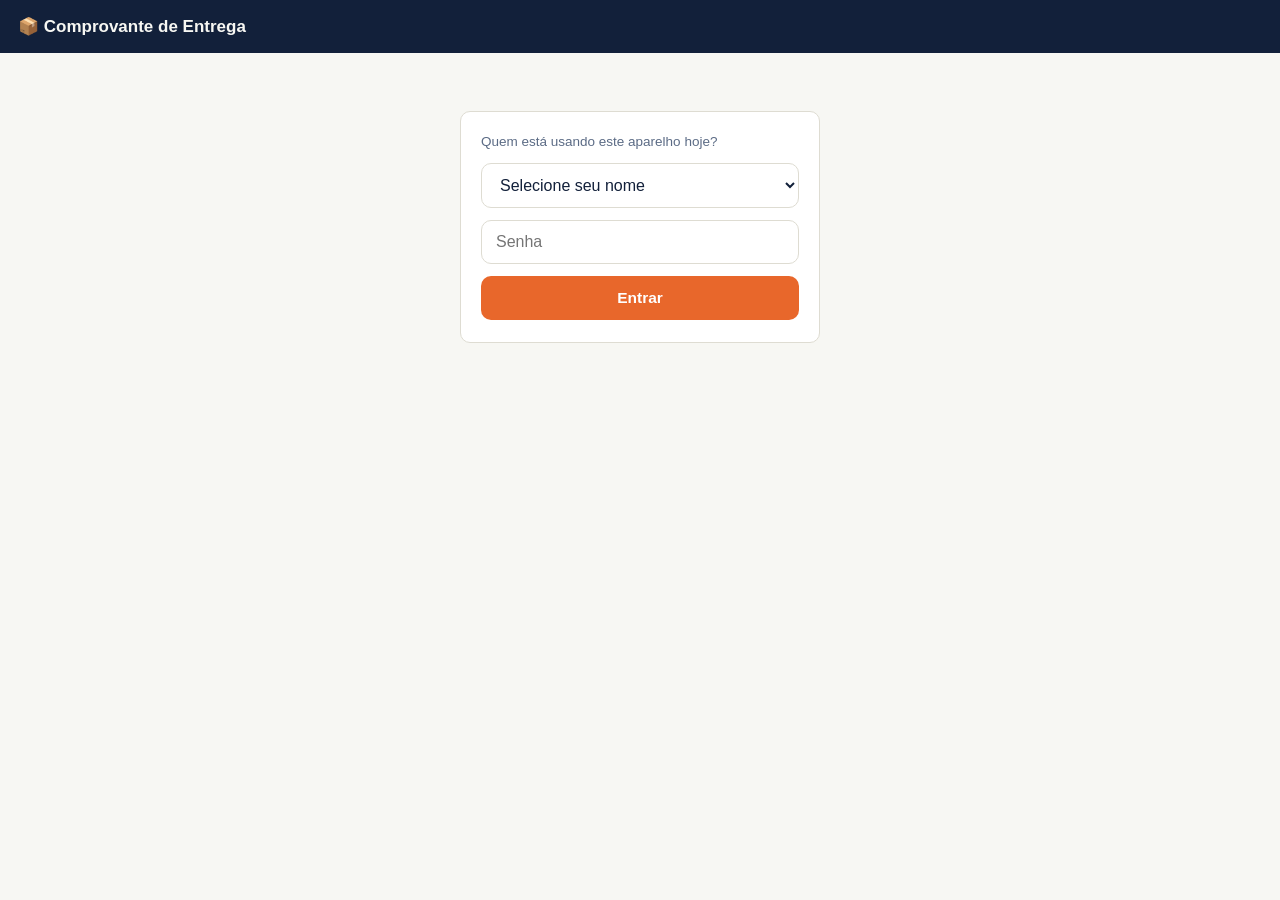
<file: index.html>
<!DOCTYPE html>
<html lang="pt-BR">
<head>
<meta charset="UTF-8">
<meta http-equiv="Content-Security-Policy" content="default-src 'self'; script-src 'self'; style-src 'self' 'unsafe-inline'; img-src 'self' data: blob:; connect-src 'self' https://script.google.com https://script.googleusercontent.com; worker-src 'self'; object-src 'none'; base-uri 'self'; form-action 'self'">
<script src="./guarda.js" data-modo="requer-login"></script>
<meta name="viewport" content="width=device-width, initial-scale=1, maximum-scale=1, viewport-fit=cover">
<meta name="theme-color" content="#12203A">
<title>Comprovante de Entrega</title>
<link rel="manifest" href="./manifest.json">
<link rel="apple-touch-icon" href="./icons/icon-192.png">
<meta name="apple-mobile-web-app-capable" content="yes">
<meta name="apple-mobile-web-app-status-bar-style" content="black-translucent">
<link rel="stylesheet" href="./styles.css">
</head>
<body>

<header class="topo">
  <h1>📦 Comprovante de Entrega</h1>
  <div class="status-wrap">
    <span id="statusDot" class="dot dot-offline"></span>
    <span id="statusTexto">Carregando…</span>
    <span id="badgePendentes" class="badge hidden">0</span>
  </div>
</header>

<main>
  <div class="motorista-bar">
    <span class="motorista-bar-nome">👤 <strong id="motoristaAtualNome"></strong></span>
    <button type="button" id="trocarMotorista" class="motorista-bar-trocar">Trocar</button>
  </div>

  <div id="aviso" class="aviso hidden"></div>

  <form id="formEntrega">
    <div class="campo">
      <div class="eyebrow"><span class="num">01</span><label>Empresa desta entrega</label></div>
      <div class="empresa-toggle">
        <button type="button" class="btn-empresa btn-empresa-imille" data-empresa="Imille">Imille</button>
        <button type="button" class="btn-empresa btn-empresa-anjun" data-empresa="Anjun">Anjun</button>
      </div>
    </div>

    <div class="campo">
      <div class="eyebrow"><span class="num">02</span><label for="recebedor">Nome do recebedor</label></div>
      <input type="text" id="recebedor" placeholder="Ex: João Silva" autocomplete="name" autocapitalize="words" required>
    </div>

    <div class="campo">
      <div class="eyebrow"><span class="num">03</span><label for="observacao">Observação (opcional)</label></div>
      <textarea id="observacao" placeholder="Ex: entregue na portaria"></textarea>
    </div>

    <div class="campo">
      <div class="eyebrow"><span class="num">04</span><label>Fotos da entrega</label></div>
      <div class="fotos-slots">
        <button type="button" class="foto-slot" id="slotPacote">
          <img class="foto-slot-img" id="fotoPacotePreview" alt="Foto do pacote">
          <span class="foto-slot-rotulo">📦 Pacote</span>
          <span class="foto-slot-check">✓</span>
        </button>
        <button type="button" class="foto-slot" id="slotFachada">
          <img class="foto-slot-img" id="fotoFachadaPreview" alt="Foto da fachada">
          <span class="foto-slot-rotulo">🏠 Fachada</span>
          <span class="foto-slot-check">✓</span>
        </button>
      </div>
      <button type="button" id="btnCamera" class="btn-camera">📷 Tirar as 2 fotos</button>
      <!-- fallback: usado só se a câmera ao vivo não estiver disponível -->
      <input type="file" id="fotoPacoteInput" accept="image/*" capture="environment" class="hidden">
      <input type="file" id="fotoFachadaInput" accept="image/*" capture="environment" class="hidden">
    </div>

  </form>

  <div class="secao-historico">
    <div class="secao-historico-topo">
      <h2>Últimos comprovantes</h2>
      <button type="button" id="btnSincronizar">Sincronizar agora</button>
    </div>
    <div id="listaHistorico"></div>
  </div>

  <footer class="rodape-discreto">
    <a href="./relatorio.html">📊 Meu desempenho</a>
    <a href="./admin.html" target="_blank" rel="noopener">Painel do administrador</a>
  </footer>
</main>

<div id="cameraOverlay" class="camera-overlay hidden">
  <video id="cameraVideo" class="camera-video" playsinline autoplay muted></video>
  <div class="camera-topo">
    <button type="button" id="cameraFechar" class="camera-fechar" aria-label="Fechar câmera">✕</button>
    <span id="cameraRotulo" class="camera-rotulo"></span>
    <div class="camera-acoes">
      <button type="button" id="cameraTrocar" class="camera-icone hidden" aria-label="Trocar câmera">🔁</button>
      <button type="button" id="cameraFlash" class="camera-icone hidden" aria-label="Ligar/desligar flash">🔦</button>
    </div>
  </div>
  <div id="focoIndicador" class="foco-indicador hidden"></div>
  <div id="cameraZoomWrap" class="camera-zoom hidden">
    <input type="range" id="cameraZoom" aria-label="Zoom">
    <span id="cameraZoomValor" class="camera-zoom-valor">1x</span>
  </div>
  <div class="camera-controles">
    <button type="button" id="cameraDisparo" class="camera-disparo" aria-label="Tirar foto"></button>
  </div>
</div>

<div class="barra-envio">
  <button type="submit" id="btnEnviar" form="formEntrega" class="btn-enviar">Enviar comprovante</button>
</div>

<script src="./config.js"></script>
<script src="./app.js"></script>
</body>
</html>
</file>
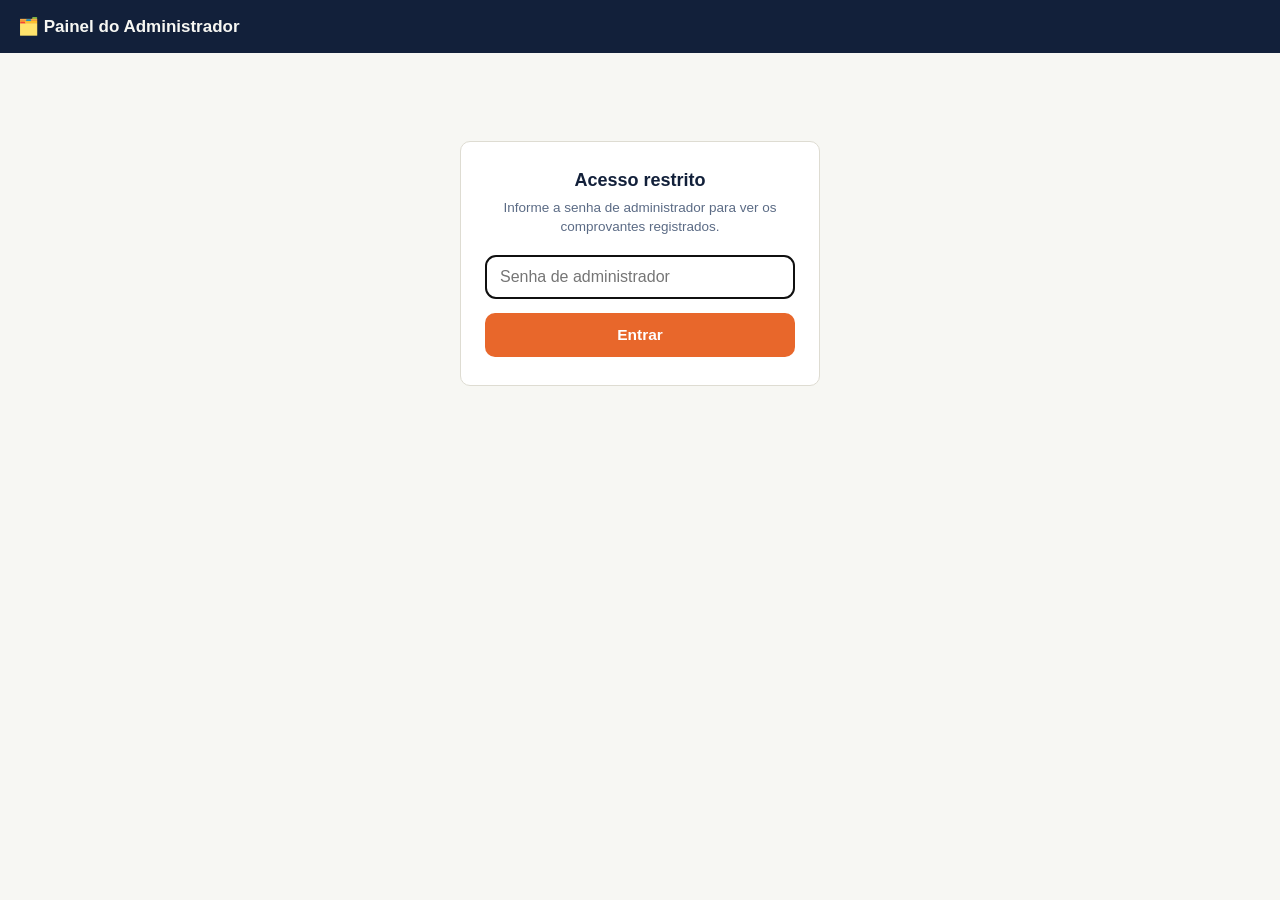
<file: admin.html>
<!DOCTYPE html>
<html lang="pt-BR">
<head>
<meta charset="UTF-8">
<meta http-equiv="Content-Security-Policy" content="default-src 'self'; script-src 'self'; style-src 'self' 'unsafe-inline'; img-src 'self' data: blob:; connect-src 'self' https://script.google.com https://script.googleusercontent.com; worker-src 'self'; object-src 'none'; base-uri 'self'; form-action 'self'">
<meta name="viewport" content="width=device-width, initial-scale=1">
<meta name="theme-color" content="#12203A">
<title>Painel do Administrador — Comprovantes de Entrega</title>
<link rel="stylesheet" href="./styles.css">
<link rel="stylesheet" href="./admin.css">
</head>
<body class="admin-body">

<header class="topo">
  <h1>🗂️ Painel do Administrador</h1>
  <button id="btnSair" class="hidden">Sair</button>
</header>

<main class="admin-main">

  <section id="telaLogin" class="login-card">
    <h2>Acesso restrito</h2>
    <p>Informe a senha de administrador para ver os comprovantes registrados.</p>
    <input type="password" id="senhaInput" placeholder="Senha de administrador" autocomplete="current-password">
    <button id="btnEntrar" class="btn-enviar">Entrar</button>
    <p id="loginErro" class="aviso hidden"></p>
  </section>

  <section id="telaPainel" class="hidden">
    <div class="painel-toolbar">
      <input type="text" id="busca" placeholder="Buscar por recebedor, motorista ou empresa…">
      <button id="btnAtualizar">🔄 Atualizar</button>
      <span id="contagem" class="contagem"></span>
    </div>
    <div class="tabela-wrap">
      <table id="tabela">
        <thead>
          <tr>
            <th>Data/Hora</th>
            <th>Empresa</th>
            <th>Motorista</th>
            <th>Recebedor</th>
            <th>Observação</th>
            <th>Pacote</th>
            <th>Fachada</th>
            <th>Status</th>
          </tr>
        </thead>
        <tbody id="tabelaCorpo"></tbody>
      </table>
    </div>
    <p id="vazioAviso" class="vazio hidden">Nenhum comprovante encontrado.</p>
  </section>

  <div id="modalFoto" class="modal-overlay hidden" role="dialog" aria-modal="true">
    <div class="modal-topo">
      <div class="modal-dados">
        <strong id="modalRecebedor"></strong>
        <span id="modalMeta"></span>
        <span id="modalObs" class="modal-obs hidden"></span>
      </div>
      <button type="button" id="modalFechar" class="modal-fechar" aria-label="Fechar">✕</button>
    </div>

    <div id="modalPalco" class="modal-palco">
      <button type="button" id="modalAnterior" class="modal-seta modal-seta-esq" aria-label="Foto anterior">‹</button>
      <img id="modalImg" class="modal-img" alt="Foto do comprovante">
      <span id="modalCarregando" class="modal-carregando hidden">Carregando foto…</span>
      <button type="button" id="modalProximo" class="modal-seta modal-seta-dir" aria-label="Próxima foto">›</button>
    </div>

    <div class="modal-rodape">
      <span id="modalLegenda" class="modal-legenda"></span>
      <button type="button" id="modalFinalizar" class="btn-finalizar modal-finalizar hidden">Finalizar</button>
    </div>
  </div>

</main>

<script src="./config.js"></script>
<script src="./admin.js"></script>
</body>
</html>
</file>
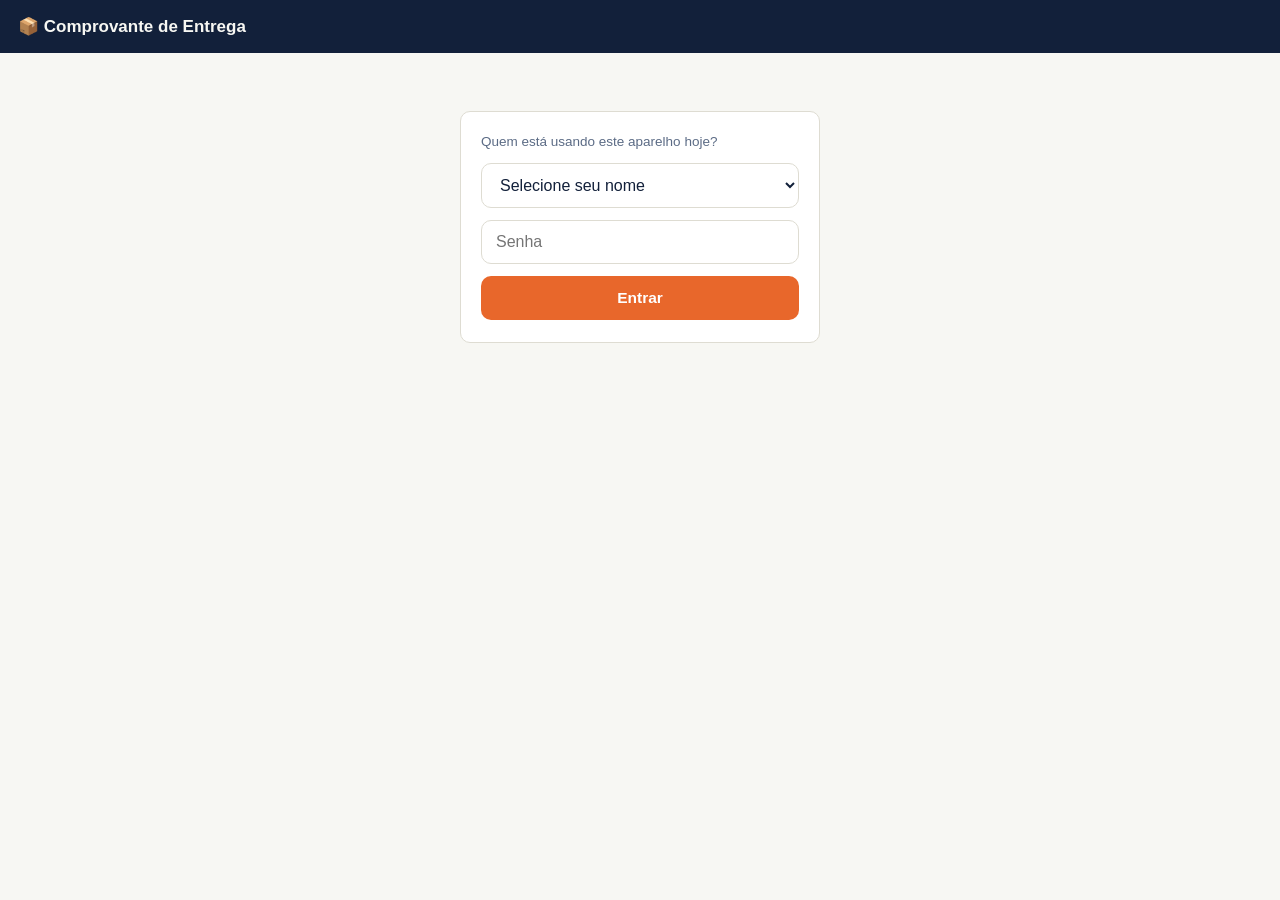
<file: login.html>
<!DOCTYPE html>
<html lang="pt-BR">
<head>
<meta charset="UTF-8">
<meta http-equiv="Content-Security-Policy" content="default-src 'self'; script-src 'self'; style-src 'self' 'unsafe-inline'; img-src 'self' data: blob:; connect-src 'self' https://script.google.com https://script.googleusercontent.com; worker-src 'self'; object-src 'none'; base-uri 'self'; form-action 'self'">
<script src="./guarda.js" data-modo="requer-deslogado"></script>
<meta name="viewport" content="width=device-width, initial-scale=1, maximum-scale=1, viewport-fit=cover">
<meta name="theme-color" content="#12203A">
<title>Login do Motorista — Comprovante de Entrega</title>
<link rel="manifest" href="./manifest.json">
<link rel="apple-touch-icon" href="./icons/icon-192.png">
<meta name="apple-mobile-web-app-capable" content="yes">
<meta name="apple-mobile-web-app-status-bar-style" content="black-translucent">
<link rel="stylesheet" href="./styles.css">
</head>
<body>

<header class="topo">
  <h1>📦 Comprovante de Entrega</h1>
</header>

<main>
  <form id="formLogin" class="login-card">
    <p class="motorista-escolha-texto">Quem está usando este aparelho hoje?</p>
    <select id="motoristaSelect" class="login-campo" required>
      <option value="" disabled selected>Selecione seu nome</option>
    </select>
    <input type="password" id="senhaInput" class="login-campo" placeholder="Senha" autocomplete="off" required>
    <button type="submit" id="btnEntrar" class="btn-enviar">Entrar</button>
    <div id="aviso" class="aviso hidden"></div>
  </form>
</main>

<script src="./config.js"></script>
<script src="./login.js"></script>
</body>
</html>
</file>
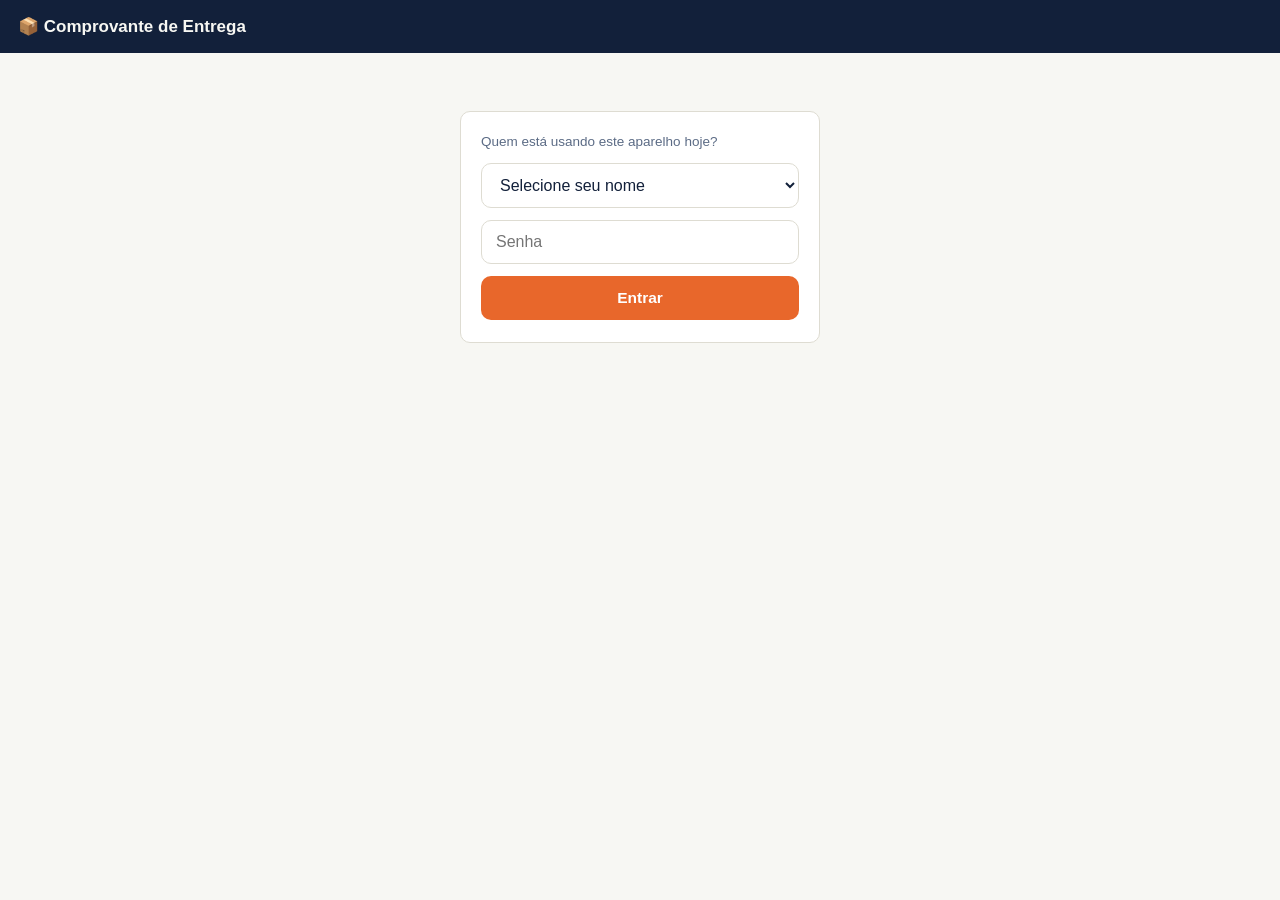
<file: relatorio.html>
<!DOCTYPE html>
<html lang="pt-BR">
<head>
<meta charset="UTF-8">
<meta http-equiv="Content-Security-Policy" content="default-src 'self'; script-src 'self'; style-src 'self' 'unsafe-inline'; img-src 'self' data: blob:; connect-src 'self' https://script.google.com https://script.googleusercontent.com; worker-src 'self'; object-src 'none'; base-uri 'self'; form-action 'self'">
<script src="./guarda.js" data-modo="requer-login"></script>
<meta name="viewport" content="width=device-width, initial-scale=1, maximum-scale=1, viewport-fit=cover">
<meta name="theme-color" content="#12203A">
<title>Meu desempenho — Comprovante de Entrega</title>
<link rel="manifest" href="./manifest.json">
<link rel="apple-touch-icon" href="./icons/icon-192.png">
<meta name="apple-mobile-web-app-capable" content="yes">
<meta name="apple-mobile-web-app-status-bar-style" content="black-translucent">
<link rel="stylesheet" href="./styles.css">
</head>
<body>

<header class="topo">
  <h1>📊 Meu desempenho</h1>
  <a href="./index.html" class="topo-voltar">← Voltar</a>
</header>

<main>
  <p class="relatorio-motorista">Motorista: <strong id="relMotorista"></strong></p>

  <div class="relatorio-cards">
    <div class="rel-card">
      <span class="rel-card-rotulo">Hoje (<span id="relDataHoje"></span>)</span>
      <span class="rel-card-num" id="relHoje">0</span>
      <span class="rel-card-sub">entregas</span>
    </div>
    <div class="rel-card">
      <span class="rel-card-rotulo">Quinzena (<span id="relQuinzenaIntervalo"></span>)</span>
      <span class="rel-card-num" id="relQuinzena">0</span>
      <span class="rel-card-sub">entregas</span>
    </div>
  </div>

  <div class="relatorio-detalhe">
    <h2>Por dia — quinzena atual</h2>
    <div id="relPorDia"></div>
  </div>
</main>

<script src="./relatorio.js"></script>
</body>
</html>
</file>
<file: styles.css>
:root {
  --ink: #12203A;
  --ink-soft: #5B6B85;
  --paper: #F7F7F3;
  --paper-dim: #ECEBE3;
  --line: #DEDCD2;
  --steel: #2F4560;
  --orange: #E8672B;
  --green: #2E9E5B;
  --red: #C0392B;
  --radius: 10px;
}

* { box-sizing: border-box; }

body {
  margin: 0;
  font-family: -apple-system, BlinkMacSystemFont, 'Segoe UI', Roboto, Arial, sans-serif;
  background: var(--paper);
  color: var(--ink);
  -webkit-tap-highlight-color: transparent;
}

.hidden { display: none !important; }

button, input, textarea {
  font-family: inherit;
}

/* --- cabeçalho --- */
.topo {
  background: var(--ink);
  color: var(--paper);
  padding: 16px 18px;
  padding-top: max(16px, env(safe-area-inset-top));
  display: flex;
  align-items: center;
  justify-content: space-between;
  gap: 12px;
  position: sticky;
  top: 0;
  z-index: 10;
}
.topo h1 {
  font-size: 17px;
  margin: 0;
  font-weight: 700;
}

.status-wrap {
  display: flex;
  align-items: center;
  gap: 7px;
  font-size: 12.5px;
  color: rgba(247, 247, 243, 0.85);
  white-space: nowrap;
}
.dot {
  width: 9px;
  height: 9px;
  border-radius: 50%;
  display: inline-block;
  flex-shrink: 0;
}
.dot-online { background: var(--green); }
.dot-offline { background: var(--orange); }
.dot-erro { background: var(--red); }
.badge {
  background: var(--orange);
  color: #fff;
  font-size: 11px;
  font-weight: 700;
  padding: 1px 7px;
  border-radius: 10px;
}

/* --- layout geral --- */
main {
  max-width: 480px;
  margin: 0 auto;
  padding: 18px 16px 110px;
}

.aviso {
  padding: 12px 14px;
  border-radius: var(--radius);
  font-size: 13.5px;
  margin-bottom: 16px;
  line-height: 1.4;
}
.aviso-erro { background: #FBE4DE; color: #9A3412; border: 1px solid #F3B8A3; }
.aviso-sucesso { background: #DFF3E7; color: #1E6B3F; border: 1px solid #A9DFC0; }

/* --- campos do formulário --- */
.campo { margin-bottom: 22px; }
.eyebrow {
  display: flex;
  align-items: center;
  gap: 8px;
  margin-bottom: 9px;
}
.eyebrow .num {
  width: 20px;
  height: 20px;
  border-radius: 50%;
  background: var(--orange);
  color: #fff;
  font-size: 11px;
  font-weight: 700;
  display: flex;
  align-items: center;
  justify-content: center;
  flex-shrink: 0;
}
.eyebrow label {
  font-size: 14px;
  font-weight: 700;
  color: var(--ink);
}

input[type="text"], textarea {
  width: 100%;
  font-size: 16px;
  padding: 14px;
  border: 1.5px solid var(--line);
  border-radius: var(--radius);
  background: #fff;
  color: var(--ink);
}
textarea { min-height: 70px; resize: vertical; }
input[type="text"]:focus, textarea:focus {
  outline: none;
  border-color: var(--steel);
  box-shadow: 0 0 0 3px rgba(47, 69, 96, 0.12);
}

/* --- barra compacta do motorista logado (fica no topo, fora do formulário) --- */
.motorista-bar {
  display: flex;
  align-items: center;
  justify-content: space-between;
  gap: 10px;
  padding: 6px 2px 10px;
  margin-bottom: 14px;
  border-bottom: 1px solid var(--line);
}
.motorista-bar-nome { font-size: 13.5px; color: var(--ink-soft); }
.motorista-bar-nome strong { color: var(--ink); font-size: 14.5px; }
.motorista-bar-trocar {
  background: none;
  border: 1.5px solid var(--line);
  color: var(--steel);
  padding: 5px 12px;
  border-radius: 8px;
  font-size: 12.5px;
  font-weight: 700;
  cursor: pointer;
}
.motorista-escolha-texto {
  font-size: 13.5px;
  color: var(--ink-soft);
  margin: 0 0 10px;
}
/* --- login (tela separada) --- */
.login-card {
  max-width: 360px;
  margin: 40px auto 0;
  background: #fff;
  border: 1.5px solid var(--line);
  border-radius: var(--radius);
  padding: 22px 20px;
}
.login-card .motorista-escolha-texto { margin-bottom: 14px; }
.login-campo {
  width: 100%;
  font-size: 16px;
  padding: 12px 14px;
  border: 1.5px solid var(--line);
  border-radius: var(--radius);
  background: #fff;
  color: var(--ink);
  margin-bottom: 12px;
}
.login-campo:focus { outline: none; border-color: var(--steel); }
.login-card .btn-enviar { padding: 13px; }
.login-card .aviso { margin: 14px 0 0; }

/* --- empresa da entrega (Imille / Anjun) --- */
.empresa-toggle {
  display: flex;
  gap: 10px;
}
.btn-empresa {
  flex: 1;
  padding: 16px;
  border: 2px solid var(--line);
  border-radius: var(--radius);
  background: #fff;
  color: var(--ink-soft);
  font-size: 16px;
  font-weight: 800;
  letter-spacing: 0.02em;
  cursor: pointer;
}
.btn-empresa:active { transform: scale(0.98); }
.btn-empresa-imille.selecionada {
  background: var(--steel);
  border-color: var(--steel);
  color: #fff;
}
.btn-empresa-anjun.selecionada {
  background: var(--orange);
  border-color: var(--orange);
  color: #fff;
}
.btn-empresa.selecionada::before { content: '✓ '; }

/* etiqueta da empresa no histórico */
.tag-empresa {
  font-size: 10.5px;
  font-weight: 800;
  padding: 2px 7px;
  border-radius: 8px;
  color: #fff;
  margin-right: 6px;
}
.tag-empresa-imille { background: var(--steel); }
.tag-empresa-anjun { background: var(--orange); }

/* --- fotos da entrega (2 slots + botão de câmera) --- */
.fotos-slots {
  display: flex;
  gap: 10px;
  margin-bottom: 10px;
}
.foto-slot {
  position: relative;
  flex: 1;
  aspect-ratio: 1 / 1;
  border: 2px dashed var(--line);
  border-radius: var(--radius);
  background: #fff;
  display: flex;
  align-items: center;
  justify-content: center;
  overflow: hidden;
  padding: 0;
  cursor: pointer;
}
.foto-slot-rotulo {
  font-size: 14.5px;
  font-weight: 700;
  color: var(--steel);
}
.foto-slot-img {
  display: none;
  position: absolute;
  inset: 0;
  width: 100%;
  height: 100%;
  object-fit: cover;
}
.foto-slot-check {
  display: none;
  position: absolute;
  top: 6px;
  right: 6px;
  width: 26px;
  height: 26px;
  border-radius: 50%;
  background: var(--green);
  color: #fff;
  font-size: 15px;
  font-weight: 800;
  align-items: center;
  justify-content: center;
  box-shadow: 0 2px 6px rgba(0, 0, 0, 0.25);
}
.foto-slot-cheio {
  border-style: solid;
  border-color: var(--green);
}
.foto-slot-cheio .foto-slot-img { display: block; }
.foto-slot-cheio .foto-slot-check { display: flex; }
.foto-slot-cheio .foto-slot-rotulo { display: none; }

.btn-camera {
  display: block;
  width: 100%;
  background: var(--steel);
  color: #fff;
  border: none;
  padding: 15px;
  border-radius: var(--radius);
  font-size: 15.5px;
  font-weight: 700;
  cursor: pointer;
}
.btn-camera:active { opacity: 0.9; }

/* --- câmera ao vivo (as 2 fotos numa tela só) --- */
.camera-overlay {
  position: fixed;
  inset: 0;
  z-index: 200;
  background: #000;
  display: flex;
  flex-direction: column;
}
.camera-video {
  flex: 1;
  width: 100%;
  min-height: 0;
  object-fit: cover;
}
.camera-topo {
  position: absolute;
  top: 0;
  left: 0;
  right: 0;
  display: flex;
  align-items: center;
  gap: 12px;
  padding: 16px 18px;
  padding-top: max(16px, env(safe-area-inset-top));
}
.camera-rotulo {
  color: #fff;
  font-size: 16px;
  font-weight: 800;
  text-shadow: 0 1px 4px rgba(0, 0, 0, 0.6);
}
.camera-fechar {
  flex-shrink: 0;
  width: 40px;
  height: 40px;
  border-radius: 50%;
  border: none;
  background: rgba(0, 0, 0, 0.45);
  color: #fff;
  font-size: 18px;
  font-weight: 700;
  cursor: pointer;
}
.camera-acoes {
  margin-left: auto;
  display: flex;
  gap: 10px;
}
.camera-icone {
  flex-shrink: 0;
  width: 40px;
  height: 40px;
  border-radius: 50%;
  border: none;
  background: rgba(0, 0, 0, 0.45);
  font-size: 18px;
  cursor: pointer;
}
.camera-icone.flash-ligado {
  background: #F5C518;
  box-shadow: 0 0 12px rgba(245, 197, 24, 0.7);
}

/* barra de zoom (aparece só quando o aparelho suporta) */
.camera-zoom {
  position: absolute;
  bottom: 118px;
  left: 0;
  right: 0;
  display: flex;
  align-items: center;
  justify-content: center;
  gap: 10px;
  padding: 0 32px;
}
.camera-zoom input[type="range"] {
  flex: 1;
  max-width: 260px;
  accent-color: #fff;
}
.camera-zoom-valor {
  color: #fff;
  font-size: 13px;
  font-weight: 800;
  min-width: 34px;
  text-align: center;
  background: rgba(0, 0, 0, 0.45);
  border-radius: 12px;
  padding: 3px 8px;
}

/* indicador de foco por toque */
.foco-indicador {
  position: fixed;
  width: 64px;
  height: 64px;
  border: 2px solid #F5C518;
  border-radius: 10px;
  pointer-events: none;
  z-index: 210;
}
.foco-indicador.foco-anima { animation: focoPulso 0.5s ease-out; }
@keyframes focoPulso {
  0% { transform: scale(1.5); opacity: 0.3; }
  100% { transform: scale(1); opacity: 1; }
}
.camera-controles {
  position: absolute;
  bottom: 0;
  left: 0;
  right: 0;
  display: flex;
  align-items: center;
  justify-content: center;
  padding: 24px;
  padding-bottom: max(24px, env(safe-area-inset-bottom));
}
.camera-disparo {
  width: 74px;
  height: 74px;
  border-radius: 50%;
  background: #fff;
  border: 5px solid rgba(255, 255, 255, 0.5);
  box-shadow: 0 0 0 2px rgba(0, 0, 0, 0.2);
  cursor: pointer;
}
.camera-disparo:active { transform: scale(0.94); }

/* --- histórico --- */
.secao-historico { margin-top: 28px; }
.secao-historico-topo {
  display: flex;
  align-items: center;
  justify-content: space-between;
  margin-bottom: 12px;
}
.secao-historico-topo h2 {
  font-size: 15px;
  margin: 0;
}
#btnSincronizar {
  background: none;
  border: 1.5px solid var(--line);
  color: var(--steel);
  padding: 7px 12px;
  border-radius: 8px;
  font-size: 12.5px;
  font-weight: 700;
  cursor: pointer;
}
.historico-vazio {
  color: var(--ink-soft);
  font-size: 13.5px;
  text-align: center;
  padding: 16px 0;
}
.item-historico {
  display: flex;
  align-items: center;
  gap: 10px;
  background: #fff;
  border: 1.5px solid var(--line);
  border-radius: var(--radius);
  padding: 9px;
  margin-bottom: 8px;
}
.item-historico-foto {
  width: 44px;
  height: 44px;
  object-fit: cover;
  border-radius: 8px;
  flex-shrink: 0;
  background: var(--paper-dim);
}
.item-historico-foto-vazia {
  display: inline-block;
  border: 1.5px dashed var(--line);
}
.item-historico-info {
  display: flex;
  flex-direction: column;
  gap: 2px;
  flex: 1;
  min-width: 0;
}
.item-historico-info strong {
  font-size: 13.5px;
  white-space: nowrap;
  overflow: hidden;
  text-overflow: ellipsis;
}
.item-historico-info span {
  font-size: 11.5px;
  color: var(--ink-soft);
}
.carimbo {
  font-size: 10.5px;
  font-weight: 800;
  letter-spacing: 0.04em;
  padding: 4px 9px;
  border-radius: 20px;
  flex-shrink: 0;
  white-space: nowrap;
}
.carimbo-pendente {
  color: var(--orange);
  border: 1.5px dashed var(--orange);
  background: #FDF1E9;
}
.carimbo-enviado {
  color: #fff;
  background: var(--green);
}
.carimbo-erro {
  color: #fff;
  background: var(--red);
}

/* item com falha de envio (destacado para o motorista notar) */
.item-historico-erro {
  border-color: var(--red);
  background: #FCECEA;
}
.item-historico-info .item-historico-erro-msg {
  color: var(--red);
  font-size: 11.5px;
  font-weight: 600;
  white-space: normal;
}
.btn-tentar {
  align-self: flex-start;
  margin-top: 4px;
  background: var(--red);
  color: #fff;
  border: none;
  padding: 6px 12px;
  border-radius: 8px;
  font-size: 12px;
  font-weight: 700;
  cursor: pointer;
}
.btn-tentar:active { opacity: 0.9; }

/* --- rodapé --- */
.rodape-discreto {
  text-align: center;
  margin-top: 24px;
}
.rodape-discreto a {
  color: var(--ink-soft);
  font-size: 12px;
  text-decoration: none;
  margin: 0 8px;
}
.rodape-discreto a:hover { text-decoration: underline; }

/* --- barra de envio fixa --- */
.barra-envio {
  position: fixed;
  bottom: 0;
  left: 0;
  right: 0;
  background: var(--paper);
  border-top: 1.5px solid var(--line);
  padding: 12px 16px;
  padding-bottom: max(12px, env(safe-area-inset-bottom));
}
.btn-enviar {
  display: block;
  width: 100%;
  max-width: 480px;
  margin: 0 auto;
  background: var(--orange);
  color: #fff;
  border: none;
  padding: 15px;
  border-radius: var(--radius);
  font-size: 15.5px;
  font-weight: 700;
  cursor: pointer;
}
.btn-enviar:active { opacity: 0.9; }

/* --- relatório de desempenho (relatorio.html) --- */
.topo-voltar {
  color: var(--paper);
  text-decoration: none;
  font-size: 13px;
  font-weight: 600;
  opacity: 0.9;
  white-space: nowrap;
}
.topo-voltar:hover { opacity: 1; }
.relatorio-motorista {
  font-size: 13.5px;
  color: var(--ink-soft);
  margin: 4px 0 16px;
}
.relatorio-motorista strong { color: var(--ink); }
.relatorio-cards {
  display: flex;
  gap: 12px;
  margin-bottom: 24px;
}
.rel-card {
  flex: 1;
  background: #fff;
  border: 1.5px solid var(--line);
  border-radius: var(--radius);
  padding: 16px 14px;
  display: flex;
  flex-direction: column;
  gap: 2px;
  text-align: center;
}
.rel-card-rotulo { font-size: 11.5px; color: var(--ink-soft); font-weight: 600; }
.rel-card-num { font-size: 34px; font-weight: 800; color: var(--ink); line-height: 1.1; }
.rel-card-sub { font-size: 11.5px; color: var(--ink-soft); }
.relatorio-detalhe h2 { font-size: 15px; margin: 0 0 12px; }
.rel-dia {
  display: flex;
  align-items: center;
  gap: 10px;
  padding: 8px 12px;
  background: #fff;
  border: 1.5px solid var(--line);
  border-radius: var(--radius);
  margin-bottom: 6px;
}
.rel-dia-data { font-size: 13px; font-weight: 600; min-width: 84px; }
.rel-dia-barra {
  flex: 1;
  height: 8px;
  background: var(--paper-dim);
  border-radius: 4px;
  overflow: hidden;
}
.rel-dia-barra-fill { display: block; height: 100%; background: var(--orange); border-radius: 4px; }
.rel-dia-num { font-size: 13px; font-weight: 700; min-width: 24px; text-align: right; }
.rel-vazio { color: var(--ink-soft); font-size: 13.5px; text-align: center; padding: 12px 0; }
</file>
<file: admin.css>
.admin-main {
  max-width: 1100px;
  margin: 0 auto;
  padding: 28px 20px 60px;
}

/* --- login --- */
.login-card {
  max-width: 360px;
  margin: 60px auto 0;
  background: #fff;
  border: 1.5px solid var(--line);
  border-radius: var(--radius);
  padding: 28px 24px;
  text-align: center;
}
.login-card h2 { margin: 0 0 8px; font-size: 18px; }
.login-card p { color: var(--ink-soft); font-size: 13.5px; margin: 0 0 18px; line-height: 1.4; }
.login-card input[type="password"] {
  width: 100%;
  font-size: 16px;
  padding: 12px 14px;
  border: 1.5px solid var(--line);
  border-radius: var(--radius);
  margin-bottom: 14px;
}
.login-card .btn-enviar { padding: 13px; }
.login-card .aviso { margin: 14px 0 0; text-align: left; }

/* --- botão sair no topo --- */
#btnSair {
  background: none;
  border: 1px solid rgba(247,247,243,0.35);
  color: var(--paper);
  padding: 6px 14px;
  border-radius: 6px;
  font-size: 12.5px;
  font-weight: 600;
  cursor: pointer;
}
#btnSair:hover { background: rgba(247,247,243,0.1); }

/* --- toolbar --- */
.painel-toolbar {
  display: flex;
  gap: 12px;
  align-items: center;
  margin-bottom: 16px;
  flex-wrap: wrap;
}
.painel-toolbar input[type="text"] {
  flex: 1;
  min-width: 220px;
  padding: 10px 12px;
  border: 1.5px solid var(--line);
  border-radius: var(--radius);
  font-size: 14px;
}
.painel-toolbar button {
  background: var(--steel);
  color: #fff;
  border: none;
  padding: 10px 16px;
  border-radius: var(--radius);
  font-weight: 700;
  cursor: pointer;
  font-size: 13.5px;
  white-space: nowrap;
}
.contagem {
  color: var(--ink-soft);
  font-size: 13px;
  white-space: nowrap;
  margin-left: auto;
}

/* --- tabela --- */
.tabela-wrap {
  overflow-x: auto;
  background: #fff;
  border: 1.5px solid var(--line);
  border-radius: var(--radius);
}
table { width: 100%; border-collapse: collapse; font-size: 13.5px; }
thead th {
  text-align: left;
  background: var(--paper-dim);
  padding: 11px 14px;
  font-size: 11px;
  text-transform: uppercase;
  letter-spacing: 0.05em;
  color: var(--ink-soft);
  border-bottom: 1.5px solid var(--line);
  white-space: nowrap;
}
tbody td {
  padding: 11px 14px;
  border-bottom: 1px solid var(--line);
  vertical-align: top;
}
tbody tr:hover { background: var(--paper-dim); }
tbody a { color: var(--orange); font-weight: 700; text-decoration: none; }
tbody a:hover { text-decoration: underline; }

/* --- etiqueta da empresa na tabela --- */
.tag-empresa-admin {
  font-size: 11px;
  font-weight: 800;
  padding: 3px 9px;
  border-radius: 10px;
  color: #fff;
  white-space: nowrap;
}
.tag-empresa-admin.tag-imille { background: var(--steel); }
.tag-empresa-admin.tag-anjun { background: var(--orange); }

/* --- botão "Ver" foto (foto é privada; carregada só ao abrir o modal) --- */
.btn-foto-mini {
  background: #fff;
  border: 1.5px solid var(--line);
  color: var(--steel);
  padding: 6px 12px;
  border-radius: 8px;
  font-size: 12.5px;
  font-weight: 700;
  cursor: pointer;
  white-space: nowrap;
}
.btn-foto-mini:hover { border-color: var(--steel); background: var(--paper-dim); }

/* aviso de carregamento da foto dentro do modal */
.modal-carregando {
  position: absolute;
  color: rgba(247, 247, 243, 0.85);
  font-size: 14px;
  font-weight: 600;
}

/* --- modal de foto --- */
.modal-overlay {
  position: fixed;
  inset: 0;
  background: rgba(18, 32, 58, 0.92);
  display: flex;
  flex-direction: column;
  z-index: 100;
}

/* topo: dados do recebimento + fechar */
.modal-topo {
  display: flex;
  align-items: flex-start;
  justify-content: space-between;
  gap: 12px;
  padding: 16px 18px;
  padding-top: max(16px, env(safe-area-inset-top));
  color: var(--paper);
}
.modal-dados {
  display: flex;
  flex-direction: column;
  gap: 2px;
  min-width: 0;
}
.modal-dados strong { font-size: 16px; line-height: 1.25; }
.modal-dados span { font-size: 13px; color: rgba(247, 247, 243, 0.75); }
.modal-obs { font-style: italic; }
.modal-fechar {
  flex-shrink: 0;
  width: 36px;
  height: 36px;
  border-radius: 50%;
  border: none;
  background: rgba(255, 255, 255, 0.15);
  color: #fff;
  font-size: 16px;
  font-weight: 700;
  cursor: pointer;
}
.modal-fechar:hover { background: rgba(255, 255, 255, 0.28); }

/* palco: imagem centralizada, ocupa o espaço restante */
.modal-palco {
  position: relative;
  flex: 1;
  min-height: 0;
  display: flex;
  align-items: center;
  justify-content: center;
  overflow: hidden;
  padding: 0 8px;
}
.modal-img {
  max-width: 100%;
  max-height: 100%;
  object-fit: contain;
  border-radius: 8px;
  cursor: zoom-in;
  touch-action: none;
  user-select: none;
  -webkit-user-drag: none;
  transition: transform 0.15s ease;
}
.modal-img.is-zoom { cursor: grab; transition: none; }

/* setas de troca entre as fotos */
.modal-seta {
  position: absolute;
  top: 50%;
  transform: translateY(-50%);
  width: 44px;
  height: 44px;
  border-radius: 50%;
  border: none;
  background: rgba(255, 255, 255, 0.18);
  color: #fff;
  font-size: 26px;
  line-height: 1;
  display: flex;
  align-items: center;
  justify-content: center;
  cursor: pointer;
  z-index: 2;
}
.modal-seta:hover { background: rgba(255, 255, 255, 0.32); }
.modal-seta-esq { left: 10px; }
.modal-seta-dir { right: 10px; }

/* rodapé: legenda (qual foto / total) */
.modal-rodape {
  padding: 12px 18px;
  padding-bottom: max(12px, env(safe-area-inset-bottom));
  display: flex;
  align-items: center;
  justify-content: center;
  gap: 18px;
}
.modal-legenda {
  color: rgba(247, 247, 243, 0.85);
  font-size: 13px;
  font-weight: 600;
}
/* botão Finalizar dentro do visualizador */
.modal-finalizar {
  font-size: 13px;
  padding: 9px 20px;
}
.modal-finalizar:disabled { opacity: 0.6; cursor: wait; }

/* --- botão finalizado --- */
.btn-finalizar {
  padding: 7px 14px;
  border-radius: 20px;
  border: 1.5px solid var(--line);
  background: #fff;
  color: var(--ink-soft);
  font-size: 12px;
  font-weight: 700;
  cursor: pointer;
  white-space: nowrap;
}
.btn-finalizar:hover { border-color: var(--steel); color: var(--steel); }
.btn-finalizar.is-finalizado {
  background: var(--green);
  border-color: var(--green);
  color: #fff;
}
.btn-finalizar.is-finalizado:hover { opacity: 0.9; }
.btn-finalizar:disabled {
  opacity: 0.4;
  cursor: not-allowed;
}
</file>
